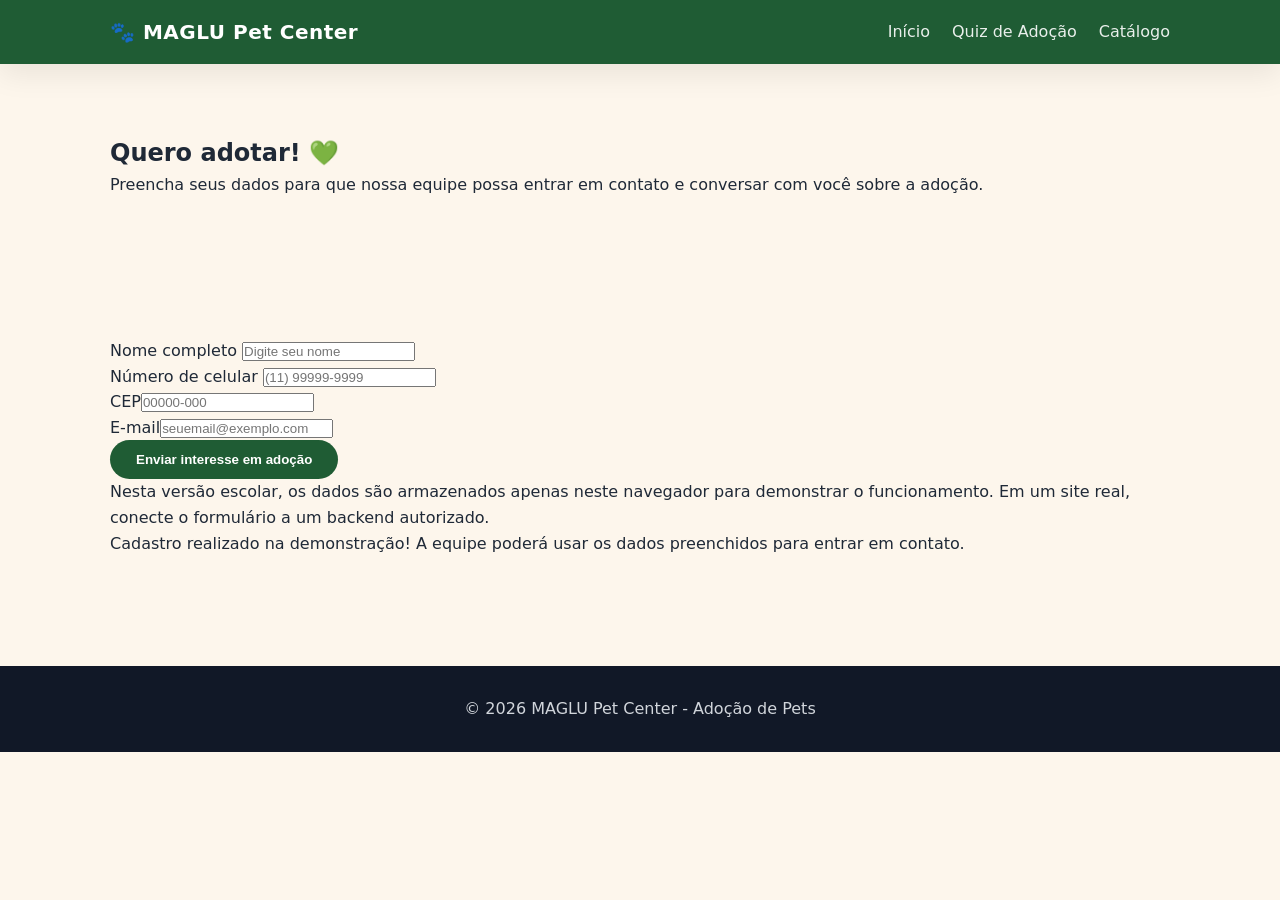
<file: projetos-final-2026-2/18-adocao-pets/contato - Copia.html>
<!DOCTYPE html>
<html lang="pt-BR">

<head>
    <meta charset="UTF-8">
    <meta name="viewport" content="width=device-width,initial-scale=1.0">
    <title>Quero Adotar | MAGLU Pet Center</title>
    <link rel="preconnect" href="https://fonts.googleapis.com">
    <link rel="preconnect" href="https://fonts.gstatic.com" crossorigin>
    <link href="https://fonts.googleapis.com/css2?family=Baloo+2:wght@500;600;700;800&display=swap" rel="stylesheet">
    <link rel="stylesheet" href="estilo/styles.css">
</head>

<body>
    <header class="site-header">
        <div class="nav">
            <div class="logo">🐾 MAGLU Pet Center</div>
            <button class="menu-toggle" aria-label="Abrir menu">☰</button>
            <ul id="menu">
                <li><a href="index.html">Início</a>
                </li>
                <li><a href="quiz.html">Quiz de Adoção</a></li>
                <li><a href="index.html#catalogo">Catálogo</a></li>
            </ul>
        </div>
    </header>
    <main>
        <section class="page-hero">
            <div class="container">
                <h1>Quero adotar! 💚</h1>
                <p>Preencha seus dados para que nossa equipe possa entrar em contato e conversar com você sobre a
                    adoção.</p>
            </div>
        </section>
        <section class="contact-wrap">
            <div class="container">
                <div class="contact-card">
                    <form id="formContato" novalidate>
                        <div class="form-group">
                            <label for="nome">Nome completo</label>
                            <input id="nome" type="text" placeholder="Digite seu nome" required>
                        </div>
                        <div class="form-group"><label for="celular">Número de celular</label>
                            <input id="celular" type="tel" inputmode="numeric" placeholder="(11) 99999-9999"
                                maxlength="15" required>
                        </div>
                        <div class="form-group"><label for="cep">CEP</label><input id="cep" type="text"
                                inputmode="numeric" placeholder="00000-000" maxlength="9" required></div>
                        <div class="form-group"><label for="email">E-mail</label><input id="email" type="email"
                                placeholder="seuemail@exemplo.com" required></div>
                        <button class="btn primary" type="submit">Enviar interesse em adoção</button>
                        <p class="privacidade">Nesta versão escolar, os dados são armazenados apenas neste navegador
                            para demonstrar o funcionamento. Em um site real, conecte o formulário a um backend
                            autorizado.</p>
                        <div class="erro-form" id="erroForm"></div>
                        <div class="sucesso" id="sucesso">Cadastro realizado na demonstração! A equipe poderá usar os
                            dados preenchidos para entrar em contato.</div>
                    </form>
                </div>
            </div>
        </section>
    </main>
    <footer>
        <p>© <span id="ano">

        </span> MAGLU Pet Center - Adoção de Pets</p>
    </footer>
    <script src="js/contato.js">

    </script>
</body>

</html>
</file>
<file: projetos-final-2026-2/18-adocao-pets/estilo/styles.css>
/* =========================================================
   Adote um Amigo - Adoção de Pets
   Folha de estilos principal.
   Conceitos: variáveis CSS, seletores, flexbox, grid,
   responsividade, transições e hover.
   ========================================================= */

/* Variáveis (Custom Properties) — facilitam manter o tema */
:root {
  --primary: #1f5c34;
  --primary-dark: #163f24;
  --accent: #e2911a;
  --bg: #fdf6ec;
  --text: #1f2937;
  --muted: #6b7280;
  --card: #ffffff;
  --radius: 14px;
  --shadow: 0 10px 30px rgba(0,0,0,.08);
  --container: 1100px;
}

/* Reset simples para padronizar entre navegadores */
* { box-sizing: border-box; margin: 0; padding: 0; }

html { scroll-behavior: smooth; } /* rolagem suave para âncoras */

body {
  font-family: 'Segoe UI', system-ui, -apple-system, sans-serif;
  background: var(--bg);
  color: var(--text);
  line-height: 1.6;
}

img { max-width: 100%; display: block; }

/* Container central reutilizável */
.container {
  max-width: var(--container);
  margin: 0 auto;
  padding: 0 20px;
}

/* ---------- HEADER / NAV ---------- */
header.site-header {
  background: var(--primary);
  color: #fff;
  position: sticky; /* fixa ao rolar */
  top: 0;
  z-index: 50;
  box-shadow: var(--shadow);
}
.nav {
  display: flex;
  align-items: center;
  justify-content: space-between;
  padding: 16px 20px;
  max-width: var(--container);
  margin: 0 auto;
}
.nav .logo { font-weight: 800; font-size: 1.25rem; letter-spacing: .5px; }
.nav ul { display: flex; gap: 22px; list-style: none; }
.nav a { color: #fff; text-decoration: none; opacity: .9; transition: opacity .2s; }
.nav a:hover { opacity: 1; text-decoration: underline; }

/* botão hambúrguer (mobile) */
.menu-toggle {
  display: none;
  background: transparent;
  border: 0;
  color: #fff;
  font-size: 1.6rem;
  cursor: pointer;
}

/* ---------- HERO ---------- */
.hero {
  background: var(--bg);
  padding: 0;
}

.hero-banner {
  width: 100%;
  aspect-ratio: 1536 / 1024;
  overflow: hidden;
}
.hero-banner img {
  width: 100%;
  height: 100%;
  object-fit: cover;
  display: block;
}

.hero-content {
  padding: 44px 20px 60px;
  text-align: left;
}

.hero-pill {
  display: inline-flex;
  align-items: center;
  gap: 8px;
  background: #fff;
  border: 1px solid color-mix(in srgb, var(--primary) 25%, transparent);
  color: var(--primary);
  font-weight: 600;
  font-size: .9rem;
  padding: 8px 18px;
  border-radius: 999px;
  margin-bottom: 22px;
}

.hero-content h1 {
  font-family: 'Baloo 2', 'Segoe UI', sans-serif;
  font-weight: 700;
  font-size: clamp(2rem, 3.8vw, 2.9rem);
  line-height: 1.1;
  color: var(--primary-dark);
  max-width: 18ch;
  margin-bottom: 18px;
}

.hero-content .lead {
  font-size: 1.08rem;
  color: var(--muted);
  max-width: 56ch;
  margin-bottom: 30px;
}

.hero-actions {
  display: flex;
  align-items: center;
  gap: 22px;
  flex-wrap: wrap;
  margin-bottom: 46px;
}

.hero-actions .link-ghost {
  color: var(--text);
  font-weight: 600;
  text-decoration: none;
  border-bottom: 2px solid var(--accent);
  padding-bottom: 3px;
  transition: opacity .2s;
}
.hero-actions .link-ghost:hover { opacity: .7; }

.hero-stats {
  display: flex;
}
.hero-stats div {
  padding: 0 24px;
  border-left: 1px solid rgba(31, 41, 55, .14);
}
.hero-stats div:first-child { padding-left: 0; border-left: none; }
.hero-stats strong {
  display: block;
  font-family: 'Baloo 2', sans-serif;
  font-size: 1.7rem;
  color: var(--primary);
  line-height: 1.2;
}
.hero-stats span { font-size: .8rem; color: var(--muted); }

@media (max-width: 720px) {
  .hero-banner { aspect-ratio: 4 / 3; }
  .hero-content { padding: 36px 20px 48px; }
  .hero-stats { flex-wrap: wrap; row-gap: 18px; }
}

/* botão reutilizável */
.btn {
  display: inline-block;
  background: #fff;
  color: var(--primary);
  padding: 12px 26px;
  border-radius: 999px;
  text-decoration: none;
  font-weight: 700;
  border: 0;
  cursor: pointer;
  transition: transform .15s ease, box-shadow .15s ease;
}
.btn:hover { transform: translateY(-2px); box-shadow: var(--shadow); }
.btn.primary { background: var(--primary); color: #fff; }

/* ---------- SEÇÕES ---------- */
section { padding: 70px 0; }
section h2 {
  text-align: center;
  font-size: 2rem;
  margin-bottom: 10px;
  color: var(--primary);
}
section .subtitle {
  text-align: center;
  color: var(--muted);
  margin-bottom: 40px;
}

/* Grid de cards reutilizável */
.grid {
  display: grid;
  grid-template-columns: repeat(auto-fit, minmax(240px, 1fr));
  gap: 22px;
}
.card {
  background: var(--card);
  border-radius: var(--radius);
  padding: 24px;
  box-shadow: var(--shadow);
  transition: transform .2s;
}
.card:hover { transform: translateY(-6px); }
.card .icon { font-size: 2.2rem; margin-bottom: 10px; }
.card h3 { color: var(--primary); margin-bottom: 8px; }
.card p { color: var(--muted); font-size: .95rem; }

/* ---------- FORMULÁRIO ---------- */
form.contact {
  max-width: 560px;
  margin: 0 auto;
  background: var(--card);
  padding: 30px;
  border-radius: var(--radius);
  box-shadow: var(--shadow);
  display: grid;
  gap: 14px;
}
form.contact label { font-weight: 600; font-size: .9rem; }
form.contact input,
form.contact select,
form.contact textarea {
  width: 100%;
  padding: 12px 14px;
  border: 1px solid #e5e7eb;
  border-radius: 10px;
  font-family: inherit;
  font-size: 1rem;
  transition: border-color .2s, box-shadow .2s;
}
form.contact input:focus,
form.contact textarea:focus,
form.contact select:focus {
  outline: none;
  border-color: var(--primary);
  box-shadow: 0 0 0 3px color-mix(in srgb, var(--primary) 20%, transparent);
}

.mensagem-feedback {
  margin-top: 14px;
  padding: 12px;
  border-radius: 10px;
  background: #ecfdf5;
  color: #065f46;
  text-align: center;
  display: none;
}
.mensagem-feedback.erro { background: #fef2f2; color: #991b1b; }

/* ---------- FOOTER ---------- */
footer {
  background: #111827;
  color: #d1d5db;
  text-align: center;
  padding: 30px 20px;
  margin-top: 40px;
}
footer a { color: var(--accent); text-decoration: none; }

/* ---------- RESPONSIVO ---------- */
@media (max-width: 720px) {
  .nav ul {
    display: none;
    position: absolute;
    top: 60px; left: 0; right: 0;
    flex-direction: column;
    background: var(--primary);
    padding: 14px 20px;
    gap: 12px;
  }
  .nav ul.open { display: flex; }
  .menu-toggle { display: block; }
}
</file>
